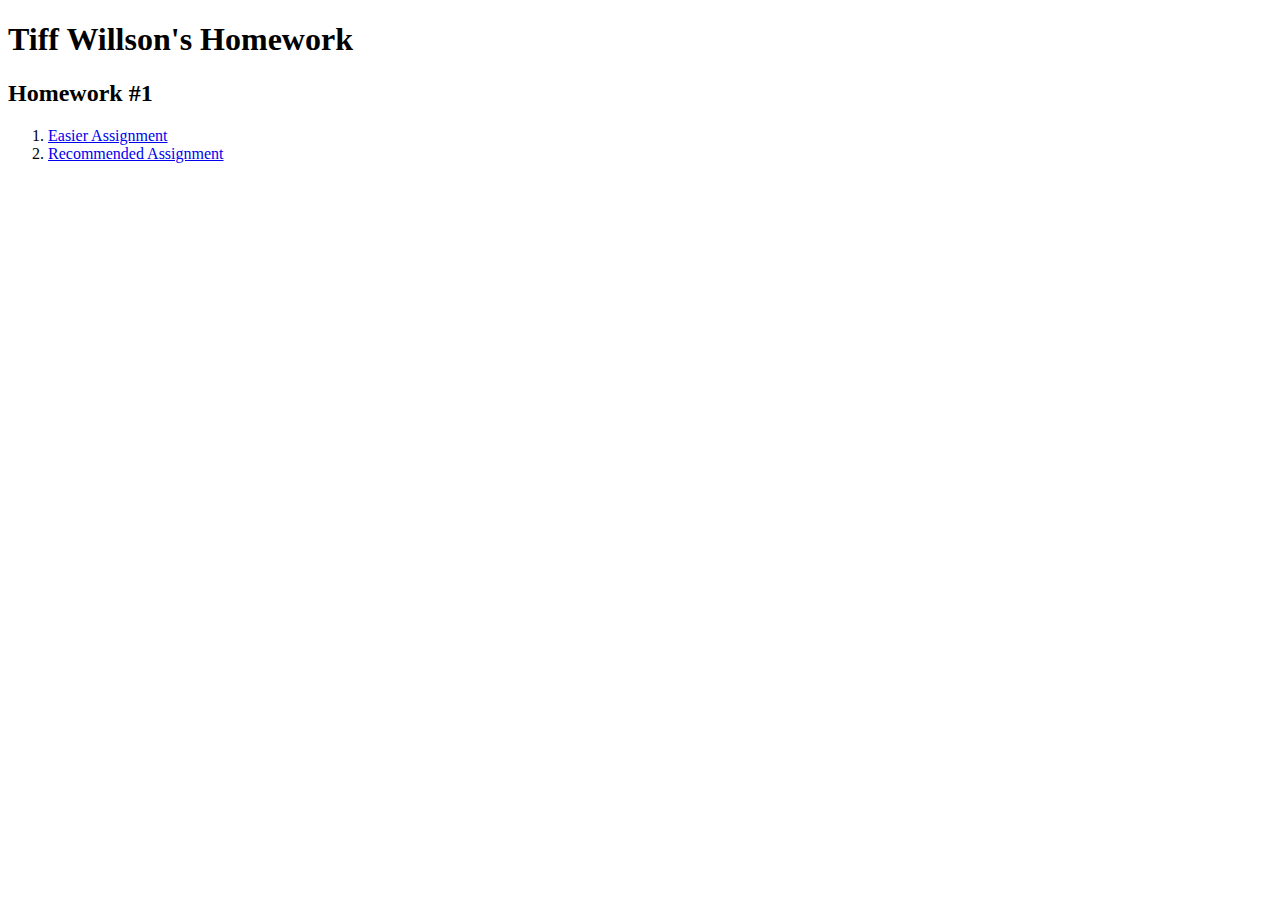
<file: index.html>
<!DOCTYPE html>
<html>
<head>
	<title>Tiff Willson Homework Assignments</title>
	<h1>Tiff Willson's Homework</h1>
	<h2>Homework #1</h2>
	<p> 
	<ol>
		<li>
			<a href="https://github.com/tiffw/homework/tree/master/homeworkone/easier"> Easier Assignment </a>
		</li>
		<li> <a href="https://github.com/tiffw/homework/tree/master/homeworkone/recommended">Recommended Assignment</li>
	</ol>
	</p>
</head>
<body>

</body>
</html>
</file>
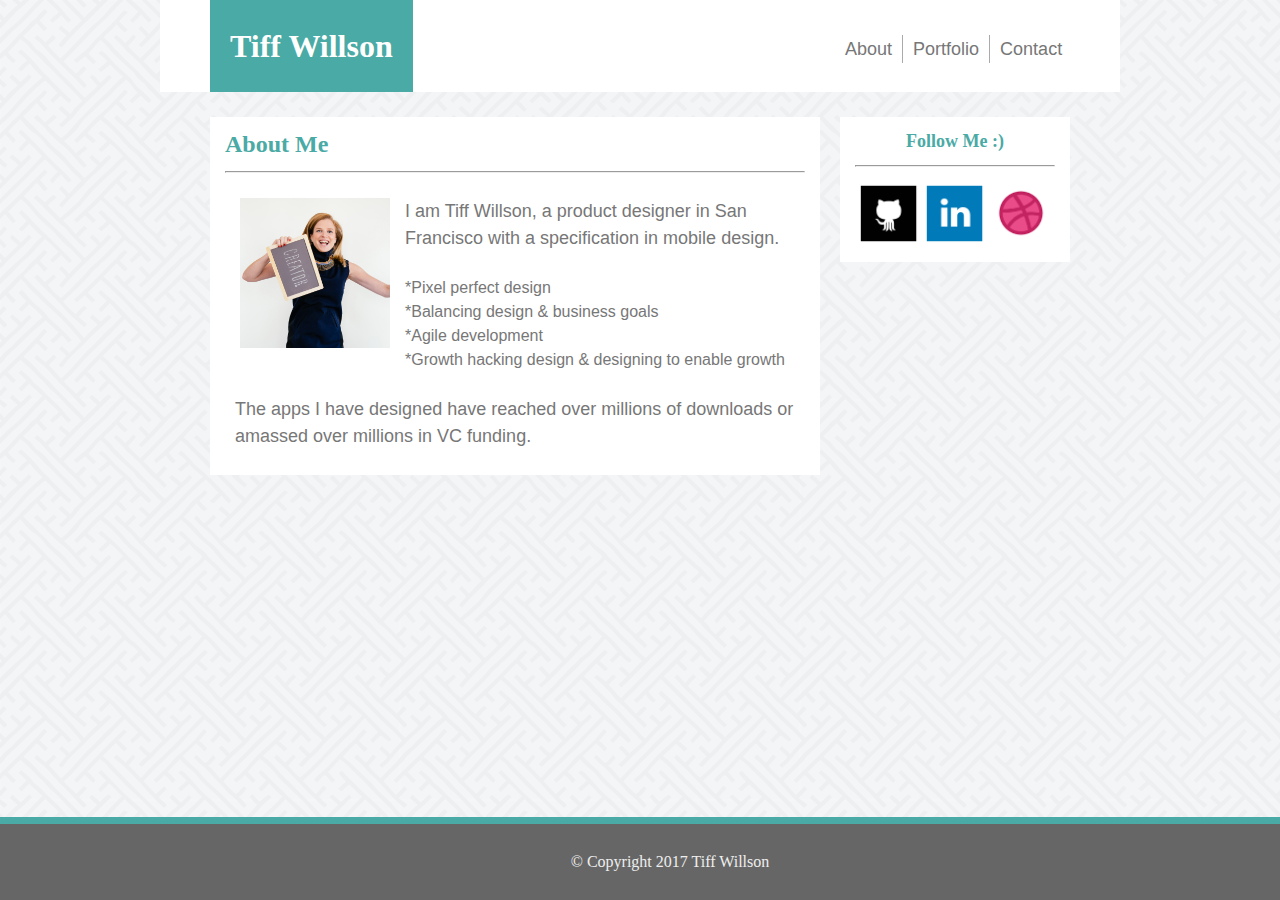
<file: Responsive-Portfolio/index.html>
<!DOCTYPE html>
<html>
<head>
  <title>Basic Portfolio</title>
  <link rel="stylesheet" type="text/css" href="assets/css/reset.css">
  <link rel="stylesheet" type="text/css" href="assets/css/style.css">
</head>
<body>
<div id="main-wrapper">
  <div id="main-body">
      
      <!-- Header section -->
      <header>
          <div class="nav-title">
            <div class="title-box title-text">
            <a href="index.html">
                <h1>Tiff Willson</h1>
            </div>  
          </div>
          <div class="nav-items">
              <div class="nav-item-about">
                <h3><a href="index.html">About</a></h3>
              </div>
              <div class="nav-item-portfolio">
                <h3><a href="portfolio.html">Portfolio</a></h3>
              </div>
              <div class="nav-item-contact">     
                <h3><a href="contact.html">Contact</a></h3>
              </div>
          </div>
      </header>
      
      <!-- Content section -->
      <section>
          <div class="main-section">
              <div class="main-section-header teal-color-text title-text">
                <h2>About Me</h2>
              </div>
              <hr>
              <div class="main-section-content">
                  <img class="img-profile " src="assets/images/profile-pic.jpg" alt="Tiff Willson" title="Tiff Willson">
                  <div class="sub-content">
                  <p> I am Tiff Willson, a product designer in San Francisco with a specification in mobile design. </p>
                  <br> 
                  <ol>
                    <li> *Pixel perfect design </li>
                    <li> *Balancing design & business goals </li>
                    <li> *Agile development </li>
                    <li> *Growth hacking design & designing to enable growth </li>
                  </ol>  
                  <br> 
                  <p> The apps I have designed have reached over millions of downloads or amassed over millions in VC funding. </p>        
                  </div>
              </div>
              
          </div>
          <div class="side-bar">
              <div class="side-bar-header teal-color-text title-text">
                <h3>Follow Me :) </h3>
              </div>
              <hr>
              <div class="side-bar-content">
                <a href="https://github.com/tiffw" target="_blank">
                    <img class="img-icon" src="assets/images/github.png" alt="Github" title="Github">
                </a>
                <a href="https://www.linkedin.com/in/tiffwillson" target="_blank">
                    <img class="img-icon" src="assets/images/linkedin.png" alt="Linkedin" title="Linkedin">
                  </a>
                <a href="https://dribbble.com/tiffwillson" target="_blank">
                    <img class="img-icon" src="assets/images/dribbble.png" alt="Dribbble" title="Dribbble">
                </a>
              </div>
          </div>
      </section>
    </div>    
  <!-- Footer -->
  <footer>
      &copy; Copyright 2017 Tiff Willson
  </footer>
</div>
</body>
</html>
</file>
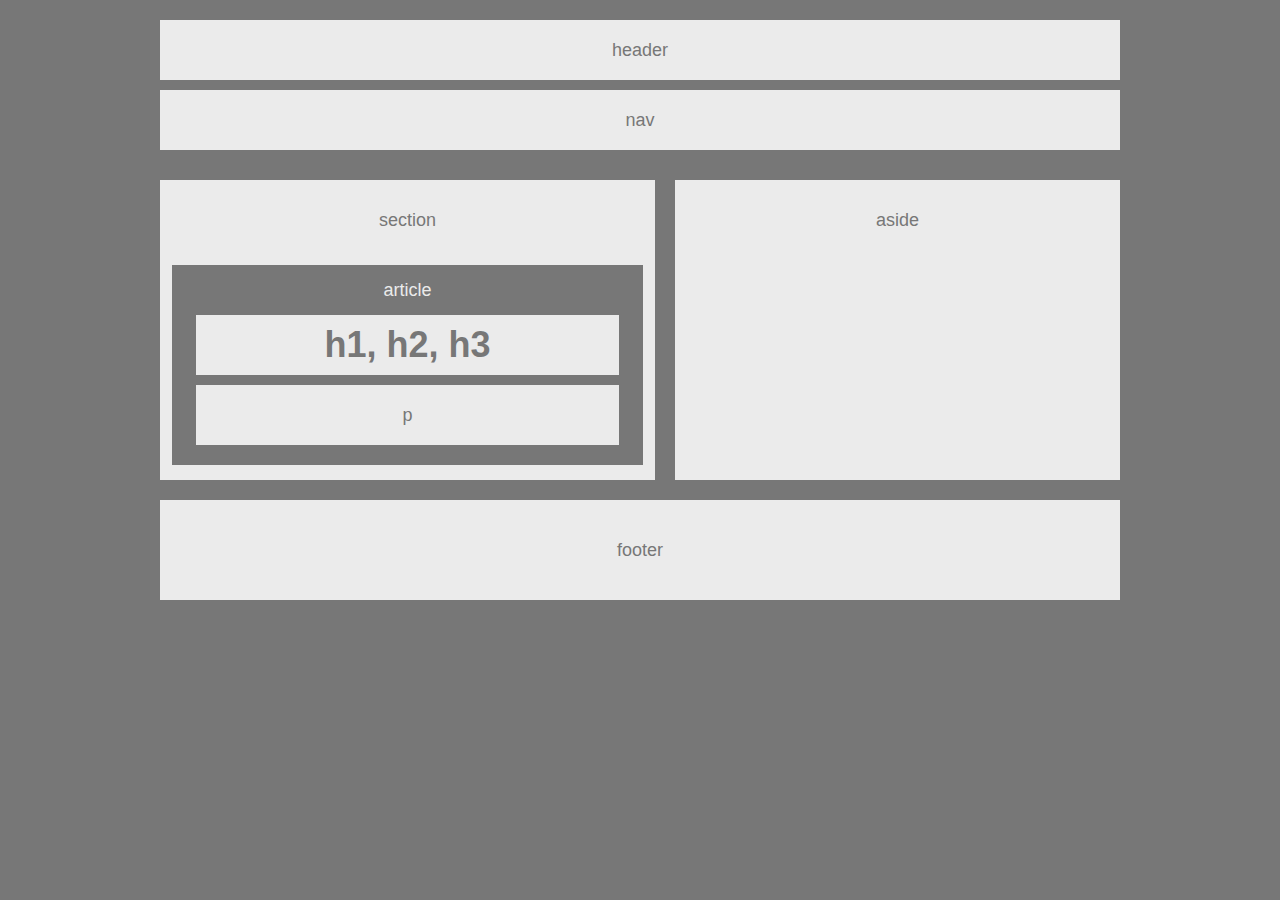
<file: homeworkone/easier/index.html>
<!DOCTYPE html>
<html lang="en-us">

<head>
  <meta charset="UTF-8">
  <title>HW-Wireframe</title>
  <link rel="stylesheet" type="text/css" href="style.css">
</head>

<body>
	<!-- first element at the top, header -->
  <header> 
		header 
  </header>

  	<!-- second element at the top, nav, under header -->
  <nav> 
  		nav 
  </nav>

  	<!-- third element, section, under nav and left side display area -->

  <section> 
	  	section 
		<!-- article element, within section element -->
		<article>
			article
			<!-- h1, h2, h3 and p elements, within article element -->
			<h1> h1, h2, h3 </h1>
			<p>p</p>
		</article>
  </section>

  <!-- fourth element, aside, also under nav, to the right of the section area -->

  <aside>
  		aside
  </aside>

  <!-- final element, footer, at the bottom -->

  <footer>
  		footer
  </footer>

  </body>
</html>
</file>
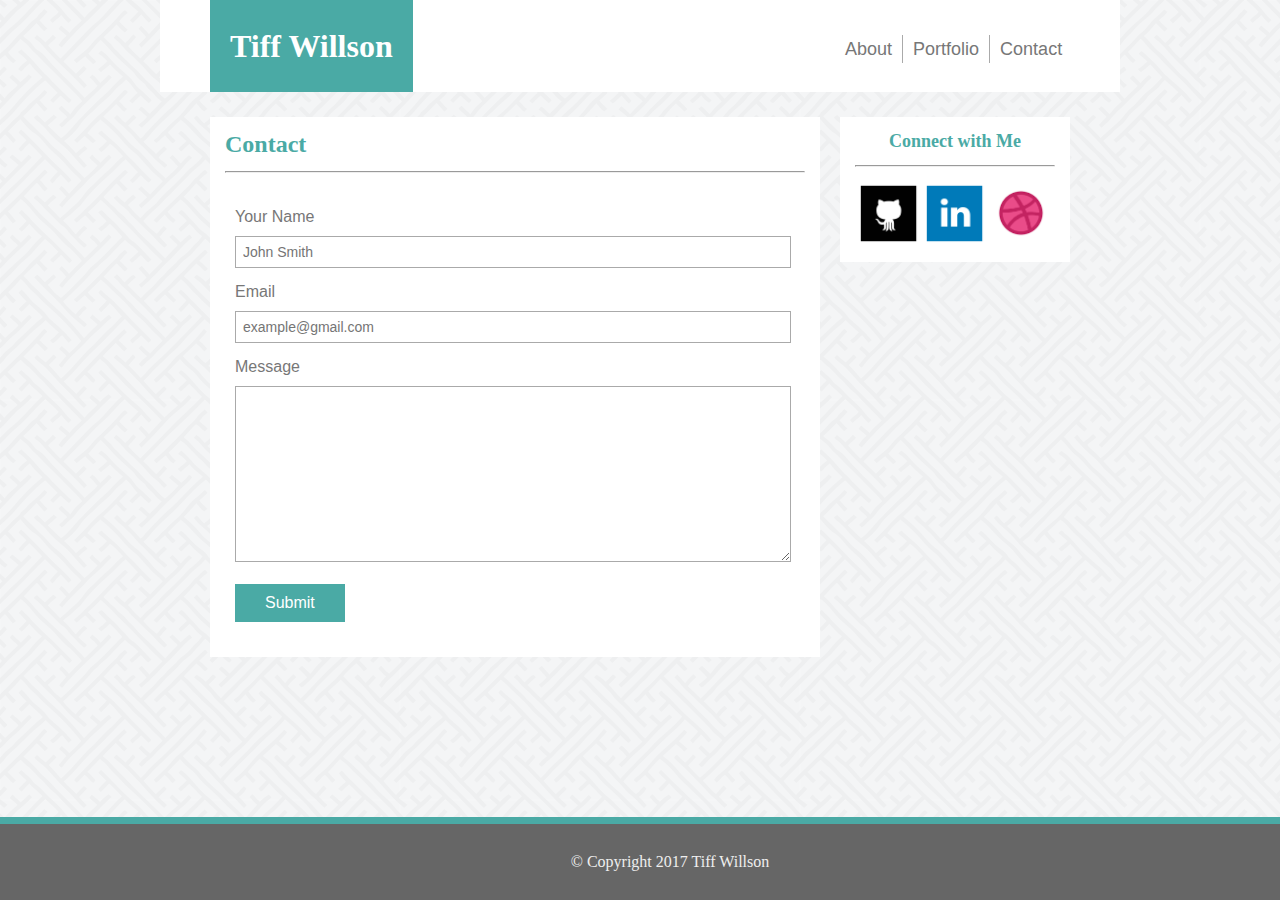
<file: Responsive-Portfolio/contact.html>
<!DOCTYPE html>
<html>
<head>
  <title>Basic Portfolio</title>
  <link rel="stylesheet" type="text/css" href="assets/css/reset.css">
  <link rel="stylesheet" type="text/css" href="assets/css/style.css">
</head>
<body>
<div id="main-wrapper">
  <div id="main-body">
      
      <!-- Header section -->
      <header>
          <div class="nav-title">
          <a href="index.html">
            <div class="title-box title-text">
                <h1>Tiff Willson</h1>
            </div>  
          </div>
          <div class="nav-items">
              <div class="nav-item-about">
                <h3><a href="index.html">About</a></h3>
              </div>
              <div class="nav-item-portfolio">
                <h3><a href="portfolio.html">Portfolio</a></h3>
              </div>
              <div class="nav-item-contact">     
                <h3><a href="contact.html">Contact</a></h3>
              </div>
          </div>
      </header>
      
      <!-- Content section -->
      <section>
          <div class="main-section">
              <div class="main-section-header teal-color-text title-text">
                <h2>Contact</h2>
              </div>
              <hr>
              <div class="main-section-content">
                  <div class="sub-content">
                      <form>
                          <div class="property-name">Your Name</div>
                          <input type="text" class="property-value" name="name" id="name" placeholder="John Smith">
                          <div class="property-name">Email</div>
                          <input type="email" class="property-value" name="email" id="email" placeholder="example@gmail.com">
                          <div class="property-name">Message</div>
                          <textarea rows="10" id="message" class="property-value"> </textarea><br>
                          <button type="submit">Submit</button>
                      </form>
                  </div>
              </div>
              
          </div>
          <div class="side-bar">
              <div class="side-bar-header teal-color-text title-text">
                <h3>Connect with Me</h3>
              </div>
              <hr>
               <div class="side-bar-content">
                <a href="https://github.com/tiffw" target="_blank">
                    <img class="img-icon" src="assets/images/github.png" alt="Github" title="Github">
                </a>
                <a href="https://www.linkedin.com/in/tiffwillson" target="_blank">
                    <img class="img-icon" src="assets/images/linkedin.png" alt="Linkedin" title="Linkedin">
                  </a>
                <a href="https://dribbble.com/tiffwillson" target="_blank">
                    <img class="img-icon" src="assets/images/dribbble.png" alt="Dribbble" title="Dribbble">
                </a>
              </div>
          </div>
      </section>
  </div>    
  <!-- Footer -->
  <footer>
      &copy; Copyright 2017 Tiff Willson
  </footer>
</div>
    
</body>
</html>
</file>
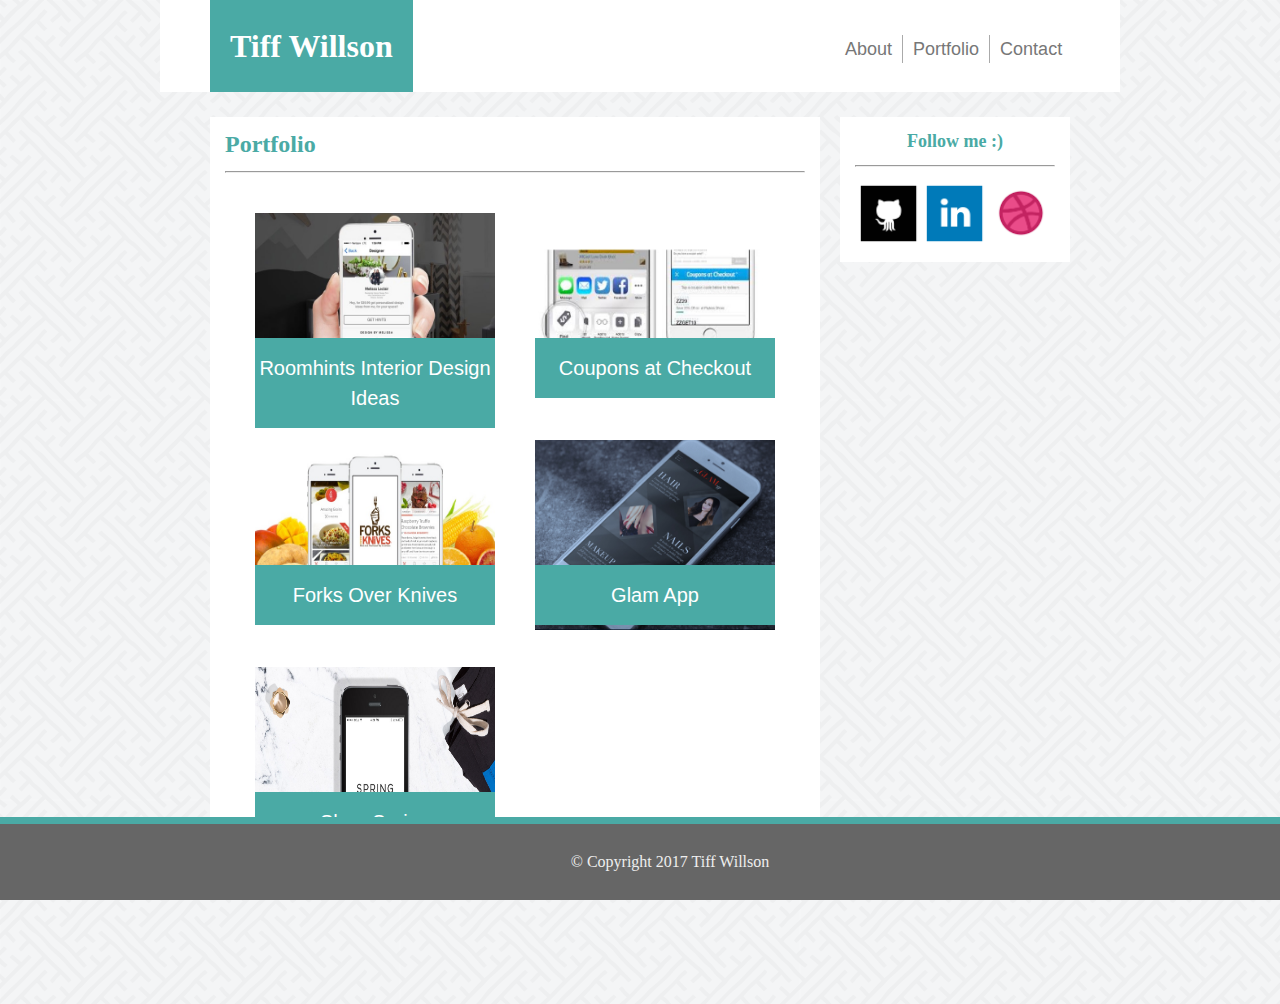
<file: Responsive-Portfolio/portfolio.html>
<!DOCTYPE html>
<html>
<head>
  <title>Basic Portfolio</title>
  <link rel="stylesheet" type="text/css" href="assets/css/reset.css">
  <link rel="stylesheet" type="text/css" href="assets/css/style.css">
</head>
<body>
<div id="main-wrapper">
  <div id="main-body">
      
      <!-- Header section -->
      <header>
          <div class="nav-title">
          <a href="index.html">
            <div class="title-box title-text">
                <h1>Tiff Willson</h1>
            </div>  
          </div>
          <div class="nav-items">
              <div class="nav-item-about">
                <h3><a href="index.html">About</a></h3>
              </div>
              <div class="nav-item-portfolio">
                <h3><a href="portfolio.html">Portfolio</a></h3>
              </div>
              <div class="nav-item-contact">     
                <h3><a href="contact.html">Contact</a></h3>
              </div>
          </div>
      </header>
      
      <!-- Content section -->
      <section>
          <div class="main-section">
              <div class="main-section-header teal-color-text title-text">
                <h2>Portfolio</h2>
              </div>
              <hr>
              <div class="main-section-content">
                  <div class="sub-content">
                      <div class="portfolio-container">
                      <a href="https://itunes.apple.com/us/app/room-hints-interior-design/id572215690?ls=1&mt=8" target="_blank">
                          <img class="img-portfolio" src="assets/images/roomhints.jpg" alt="Roomhints Interior Design Ideas" title="Roomhints Interior Design Ideas">
                          <div class="img-title">Roomhints Interior Design Ideas</div>
                      </div>
                      <div class="portfolio-container">
                      <a href="https://itunes.apple.com/us/app/coupons-at-checkout-find-savings-in-a-single-tap/id923435829?mt=8" target="_blank">
                          <img class="img-portfolio" src="assets/images/coupons.jpg" alt="Coupons at Checkout" title="Coupons at Checkout">
                          <div class="img-title">Coupons at Checkout</div>
                      </div>
                      <div class="portfolio-container">
                      <a href="https://itunes.apple.com/us/app/forks-over-knives-healthy-recipes-easy-meals/id903911740?mt=8" target="_blank">
                          <img class="img-portfolio" src="assets/images/fok-app.jpg" alt="Forks Over Knives" title="Forks Over Knives">
                          <div class="img-title">Forks Over Knives</div>
                      </div>
                      <div class="portfolio-container">
                      <a href="https://www.theglamapp.com/" target="_blank">
                          <img class="img-portfolio" src="assets/images/glam-2.jpg" alt="Glam App" title="Glam App"> 
                          <div class="img-title">Glam App</div>
                      </div>
                      <div class="portfolio-container">
                      <a href="https://itunes.apple.com/us/app/spring-buy-clothes-shoes-purses-fashion/id899156093?mt=8" target="_blank">
                          <img class="img-portfolio" src="assets/images/spring.jpg" alt="Shop Spring" title="Shop Spring">
                          <div class="img-title">Shop Spring</div>
                      </div>
                  </div>
              </div>
              
          </div>
          <div class="side-bar">
              <div class="side-bar-header teal-color-text title-text">
                <h3>Follow me :) </h3>
              </div>
              <hr>
                <div class="side-bar-content">
                <a href="https://github.com/tiffw" target="_blank">
                    <img class="img-icon" src="assets/images/github.png" alt="Github" title="Github">
                </a>
                <a href="https://www.linkedin.com/in/tiffwillson" target="_blank">
                    <img class="img-icon" src="assets/images/linkedin.png" alt="Linkedin" title="Linkedin">
                  </a>
                <a href="https://dribbble.com/tiffwillson" target="_blank">
                    <img class="img-icon" src="assets/images/dribbble.png" alt="Dribbble" title="Dribbble">
                </a>
              </div>
          </div>
      </section>
  </div>    
  <!-- Footer -->
  <footer>
      &copy; Copyright 2017 Tiff Willson
  </footer>
</div>
</body>
</html>
</file>
<file: Responsive-Portfolio/assets/css/style.css>
body {
    background: url("../pattern/pattern.png");
    height: 100%;
    margin: 0;
    padding: 0;
}

#main-wrapper {
    padding: 0 0 85px;
    min-height: 100%;
    height: auto;
    position: relative;
}

#main-body {
    width: 960px;
    height: 100%;
    margin: 0 auto;
    color: #777777;
    font-family: sans-serif;
}

.title-text {
    font-family: 'Georgia', Times, 'Times New Roman', serif;
}

.teal-color-text {
    color: #4aaaa5;
}

header {
    height: 92px;
    width: 960px;
    clear: both;
    color: #777777;
    background: #ffffff;
    border-color: #cccccc;
    overflow: auto;
}

h1 {
    font-size: 32px;
}

h2 {
    font-size: 24px;
}

h3, p {
    font-size: 18px;
}


a {
    text-decoration: none;
    color: inherit;
}

hr {
    margin: 15px 0px;
}


.nav-title {
    width: 650px;
    margin-right: 10px;
    float: left;
}

.title-box {
    margin-left: 50px;
    padding: 30px 20px 30px 20px;
    float: left;
    background: #4aaaa5;
    color: #ffffff;
    font-weight: bold;
}



.nav-items {
    margin: 5px 10px 5px 0px;
    width: 250px; 
    float: left;
    padding: 30px 20px 30px 20px;
    text-align: center;
}

.nav-item-about {
    float:left;
    margin-right: 5px;
    border-right: 1px solid #AAA;
    padding: 5px 10px 5px 5px;
}

.nav-item-portfolio {
    float:left;
    margin-right: 5px;
    border-right: 1px solid #AAA;
    padding: 5px 10px 5px 5px;
}

.nav-item-contact {
    float:left;
    padding: 5px 10px 5px 5px;
}

section {
    margin-left: 50px;
    margin-right: 50px;
    margin-top: 25px;
    margin-bottom: 25px;
    clear: both;
    background: inherit;
    border-color: #dddddd;
    overflow: auto;
}

.main-section {
    background: #fff;
    margin-right: 10px;
    width: 580px;
    padding: 15px;
    float: left;
}

.main-section-header {
    font-weight: bold;
}

.main-section-content {
}

.sub-content {
    margin-top: 10px;
    padding: 10px;
    line-height: 1.5;
}

.underline {
    text-decoration: underline;
}

.img-profile {
    float: left;
    margin: 10px 15px;
    height: 150px;
    width: 150px;
}

input {
    width: 540px;
}

textarea {
    width: 540px;
}

button {
    border: none;
    color: #fff;
    padding: 10px 30px;
    text-align: center;
    display: inline-block;
    font-size: 16px;
    margin: 10px 0px;
    background: #4aaaa5;

}

button:hover {
    background: #52EDC7;
}

.property-name {
    padding: 7px 0;
}

.property-value {
    padding: 7px;
    margin-bottom: 5px;
    border-color: #AAA;
    border-style: solid;
    border-width: 0.5px;
    font-size: 14px;
}

.portfolio-container {
    float: left;
    padding: 5px;
    margin: 10px 15px;
    position: relative;
}

.img-portfolio {
    width: 240px;
    height: 190px;
}

.img-title {
    background: #4aaaa5;
    color: #fff;
    font-size: 20px;
    top: 130px;
    padding: 15px 0px;
    position: absolute;
    width: 240px;
    text-align: center;
}

.side-bar {
    background: #fff;
    margin-left: 10px;
    width: 200px;
    padding: 15px;
    float: right;
    text-align: center;
    
}

.side-bar-header {
    font-weight: bold;
}

.side-bar-content {
    
}

.img-icon {
    width: 62px;
    height: 62px;
}

footer {
    width: 100%;
    bottom: 0px;
    position: fixed;
    left: 0px;
    clear: both;
    padding: 30px;
    text-align: center;
    color: #EEE;
    background: #666666;
    border-top: 7px solid #4aaaa5;
}
</file>
<file: homeworkone/easier/style.css>
/* stylesheet for HW-Wireframe Week1 HW assignment */

body {
	background: #777;
	color: #ebebeb;
	width: 960px;
	margin: auto;
	text-align: center;
	font-size: 18px;
	font-family: "Arial","Helvetica Neue", Helvetica, sans-serif;
}

header {
	background-color: #ebebeb;
	color: #777;
	width: 100%;
	height: 60px;
	margin: auto;
	line-height: 60px;
	margin-bottom: 10px;
	margin-top: 20px;

}

nav {
	background-color: #ebebeb;
	color: #777;
	width: 100%;
	height: 60px;
	margin: auto;
	line-height: 60px;
	margin-bottom: 10px;
}

section {
	width: 495px;
	height: 300px;
	line-height: 80px;
	background-color: #ebebeb;
	color: #777;
	margin-top: 20px;
	margin-bottom: 20px;
	float: left;
}

article {
	width: 95%;
	background-color: #777;
	color: #ebebeb;
	margin: auto;
	height: 200px;
	line-height: 50px;
	margin-top: 5px;

}

aside {
	background-color: #ebebeb;
	color: #777;
	line-height: 80px;
	height: 300px;
	width: 445px;
	margin-top: 20px;
	margin-bottom: 20px;
	margin-left: 20px;
	/* aside to float left, and move in next to section element */
	float: left;
}

h1, h2, h3 {
	background-color: #ebebeb;
	color: #777;
	width: 90%;
	height: 60px;
	margin: auto;
	line-height: 60px;
	margin-bottom: 10px;
	margin-top: 0px;

}

p {
	background-color: #ebebeb;
	color: #777;
	width: 90%;
	height: 60px;
	margin: auto;
	line-height: 60px;
	margin-bottom: 10px;
}

footer {
	width: 100%;
	height: 100px;
	line-height: 100px;
	background-color: #ebebeb;
	color: #777;
	/* need to clear the floating section and aside elements */
	clear: both;
}

.clear {
	overflow: auto;
}
</file>
